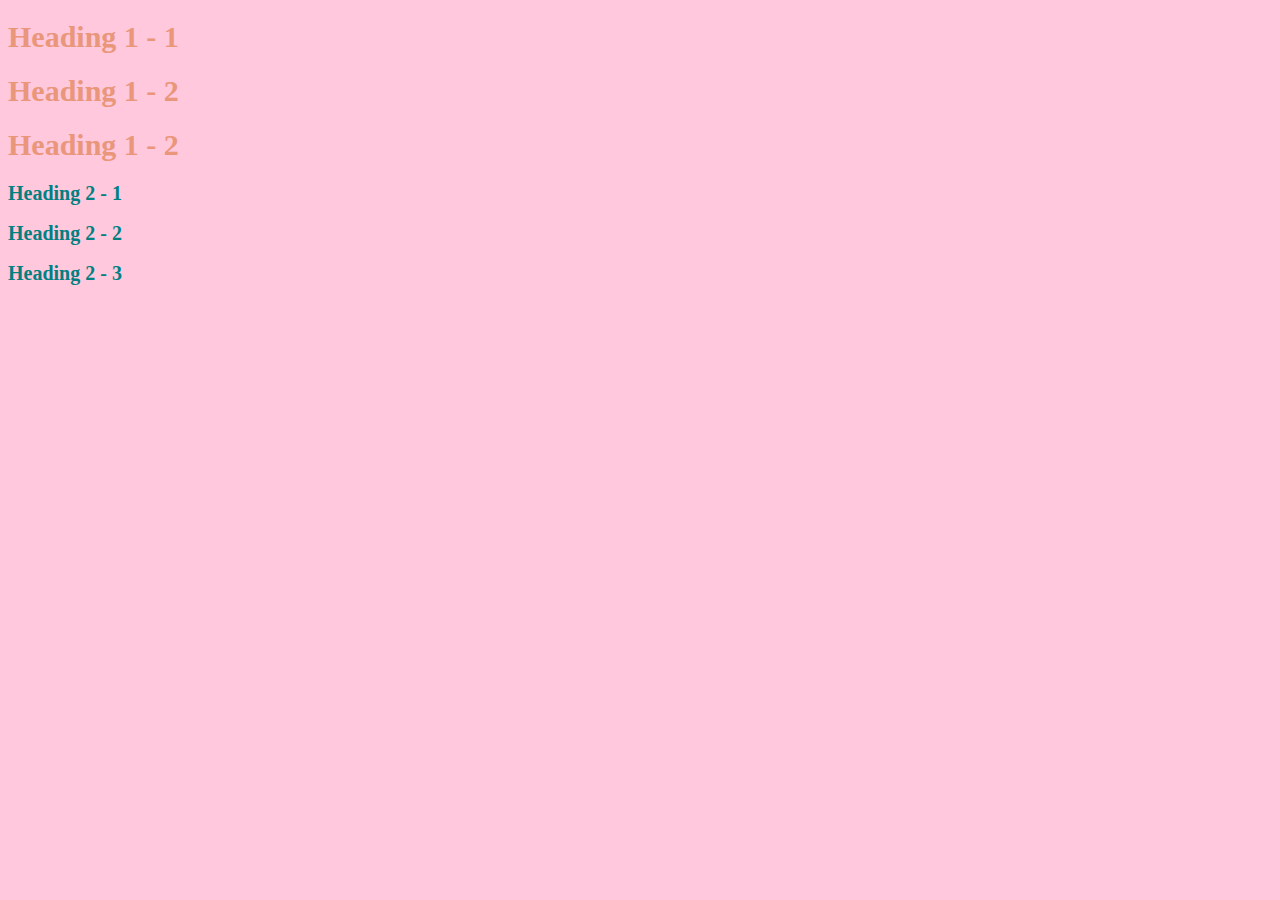
<file: Style-test.html>
<!DOCTYPE html>
<html>
<head>
	<meta charset="utf-8">
	<meta name="viewport" content="width=device-width, initial-scale=1">
	<title>style test</title>
	<link rel="stylesheet" type="text/css" href="css/test.css">
</head>
<body>

	<h1> Heading 1 - 1</h1>
	<h1>Heading 1 - 2</h1>
	<h1>Heading 1 - 2</h1>
	<h2>Heading 2 - 1</h2>
	<h2>Heading 2 - 2</h2>
	<h2>Heading 2 - 3</h2>

</body>
</html>
</file>
<file: css/test.css>
body {
	background-color: #ffc8dd;
}
h1 {
font-size: 30px;
color: darksalmon;
}	
h2 {
color: teal;
font-size: 20px;

}
</file>
